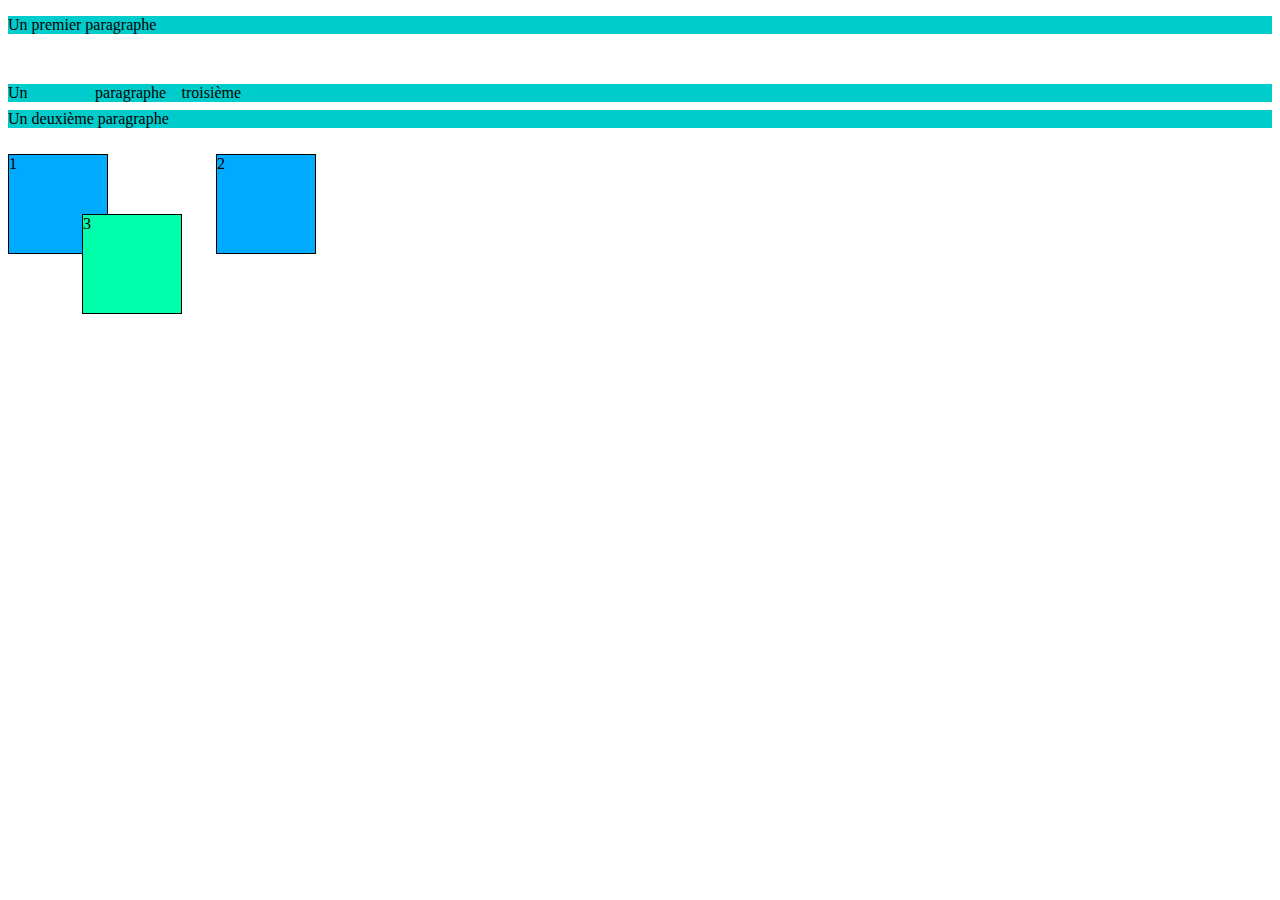
<file: ressource.html>
<!DOCTYPE html>
<html lang="en">
<head>
    <meta charset="UTF-8">
    <meta http-equiv="X-UA-Compatible" content="IE=edge">
    <meta name="viewport" content="width=device-width, initial-scale=1.0">
    <style>
        p{
  background-color: #0CC;
}
div{
  width: 100px;
  height: 100px;
  display: inline-block;
  border: 1px solid black;
  box-sizing: border-box;
}

.relatif{
  position: relative;
}
.haut{
  top: 60px;/*Elément décalé de 50px vers le bas p/r à une origine*/
}
.gauche{
  left: 150px;/*Element décalé de 150px vers la droite p/r à une origine*/
}
.droite{
  right: 30px;/*Element décalé de 30px vers la gauchr p/r à une origine*/
}

.bleu{
  background-color: #0AF;
}
.vert{
  background-color: #0FA;
}
    </style>
    <title>Document</title>
</head>
<body>

    <p>Un premier paragraphe</p>
<p class="relatif haut">Un deuxième paragraphe</p>
<p>Un <span class="relatif gauche">troisième</span> paragraphe</p>
<br><br>
<div class="carre bleu">1</div>
<div class="carre vert relatif haut droite">3</div>
<div class="carre bleu"> 2</div>
    
</body>
</html>
</file>
